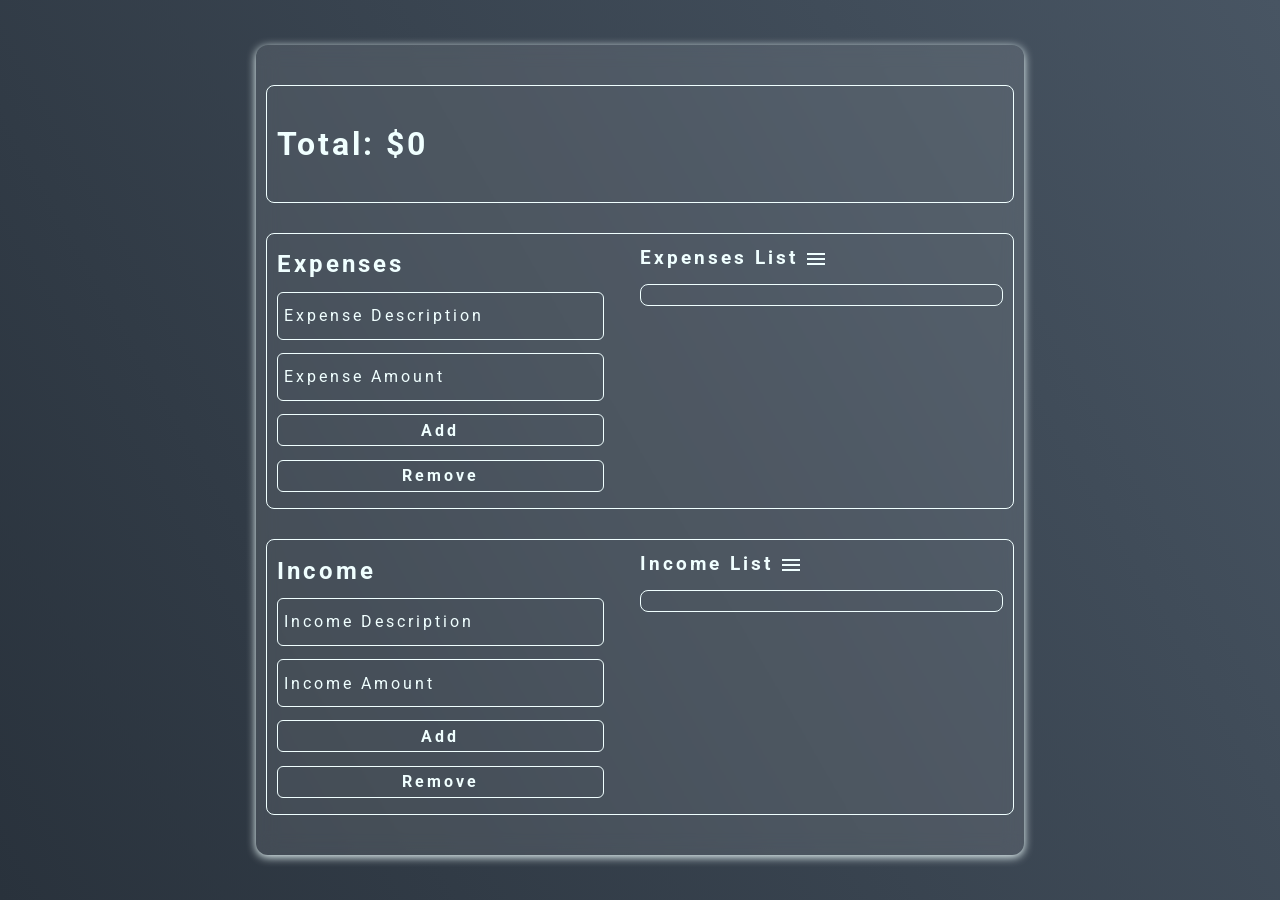
<file: index.html>
<!DOCTYPE html>
<html lang="en">
<head>
    <meta charset="UTF-8">
    <meta name="viewport" content="width=device-width, initial-scale=1.0">
    <title>Expense Tracker</title>
    <meta http-equiv="Content-Security-Policy" content="script-src 'self';" />
    <script type="module" src="./script.js" defer></script>
    <link rel="stylesheet" href="styles.css">
    <link rel="stylesheet" href="https://fonts.googleapis.com/css2?family=Material+Symbols+Outlined:opsz,wght,FILL,GRAD@24,400,0,0" />
</head>
<body>
    <div class="container">
        <div class="border">
            <div class="total-display"><h1 id="total">Total: $0</h1></div>
            <div class="input-area">
                <div class="input-field">
                    <h2>Expenses</h2>
                    <div class="input-title"><input type="text" id="exp-desc" placeholder="Expense Description"></div>
                    <div class="input-amount"><input type="text" id="exp-amt" placeholder="Expense Amount"></div>
                    <div class="btn"><button id="exp-add">Add</button></div>
                    <div class="btn"><button id="exp-rmv">Remove</button></div>
                </div>
                <div class="secondary-display">
                    <div class="secondary-display-header">
                        <h3>Expenses List</h3><button class="hide-show-btn" id="exp-hide-show"><span class="material-symbols-outlined">
                            menu
                            </span>
                        </button>
                    </div>
                    <ul id="exp-list">
                    </ul>
                </div>
            </div>
            <div class="input-area">
                <div class="input-field">
                    <h2>Income</h2>
                    <div class="input-title"><input type="text" id="inc-desc" placeholder="Income Description"></div>
                    <div class="input-amount"><input type="text" id="inc-amt" placeholder="Income Amount"></div>
                    <div class="btn"><button id="inc-add">Add</button></div>
                    <div class="btn"><button id="inc-rmv">Remove</button></div>
                </div>
                <div class="secondary-display">
                    <div class="secondary-display-header">
                        <h3>Income List</h3>
                        <button class="hide-show-btn" id="inc-hide-show"><span class="material-symbols-outlined">
                            menu
                            </span>
                        </button>
                    </div>            
                    <ul id="inc-list">
                    </ul>
                </div>
            </div>
        </div>
    </div>
</body>
</html>
</file>
<file: styles.css>
@import url('https://fonts.googleapis.com/css2?family=Roboto:ital,wght@0,400;0,500;1,700&display=swap');

* {
    box-sizing: border-box;
    font-family: 'Roboto', sans-serif;
    letter-spacing: 3px;
    margin: 0;
    padding: 0;
}

li {
    list-style: none;
    color: azure;
}

input::-webkit-input-placeholder {
    color: azure;
}

.container {
    align-items: center;
    background-image: linear-gradient(60deg, #29323c 0%, #485563 100%);
    display: flex;
    height: 100vh;
    justify-content: center;
    width: 100vw;
}

.border {
    backdrop-filter: blur(10px);
    background: rgba(255, 255, 255, 0.1);
    border-radius: 12px;
    box-shadow: 0 2px 10px azure;
    display: flex;
    flex-direction: column;
    height: 90%;
    justify-content: space-evenly;
    padding: 10px;
    width: 60%;
}

.total-display {
    align-items: center;
    border-radius: 8px;
    border: 1px solid azure;
    display: flex;
    height: 15%;
    padding: 10px;
    width: 100%;
}

.input-area {
    border: 1px solid azure;
    border-radius: 8px;
    display: flex;
    height: 35%;
    padding: 10px;
    width: 100%;
}

.input-field {
    display: flex;
    flex-direction: column;
    height: 100%;
    justify-content: space-around;
    width: 50%;
}

.total-display h1 {
    color: azure;
}

.input-area h2 {
    color: azure;
    font-size: 1.5rem;
}

.input-area input {
    background: none;
    border-radius: 6px;
    border: 1px double azure;
    color: azure;
    font-size: 16px;
    height: 3rem;
    outline: none;
    padding: 6px;
    width: 90%;
}

.btn button {
    background: none;
    border-radius: 6px;
    border: 1px solid azure;
    color: azure;
    cursor: pointer;
    font-size: 16px;
    font-weight: 700;
    height: 2rem;
    transition: .1s ease-in;
    width: 90%;
}

.btn button:hover {
    background: azure;
    color: rgb(69, 70, 168);
}

.secondary-display {
    display: flex;
    flex-direction: column;
    height: 100%;
    width: 50%;
}

.material-symbols-outlined {
    color: azure;
}

.secondary-display ul {
    border-radius: 8px;
    border: 1px solid azure;
    line-height: 2rem;
    max-height: 0;
    overflow: hidden;
    padding: 10px;
    transition: max-height 0.3s ease-out;
}

.secondary-display ul.expanded {
    max-height: 100%;
    overflow: auto;
}

.secondary-display li {
    align-items: center;
    border-radius: 4px;
    border: 1px solid azure;
    display: flex;
    font-size: 14px;
    height: 3rem;
    margin: 10px 0;
    padding: 5px;
}

.secondary-display-header {
    display: flex;
    color: azure;
}

.secondary-display-header h3 {
    margin-top: 3px;
    margin-right: 3px;
}

.hide-show-btn {
    align-items: center;
    background: none;
    border-radius: 15px;
    border: none;
    cursor: pointer;
    display: flex;
    font-size: 12px;
    height: 30px;
    justify-content: center;
    margin-bottom: 10px;
    width: 30px;
}

.selected {
    background-color: #3030b8;
    border: 1px solid #ccc;
}

.error-message {
    background-color: #ff9999;
    color: #990000;
    padding: 20px;
    border: 2px solid #990000;
    border-radius: 8px;
    margin: auto;
    position: fixed;
    top: 50%;
    left: 50%;
    transform: translate(-50%, -50%);
    text-align: center;
    font-weight: bold;
}
</file>
<file: source/styles.css>
@import url('https://fonts.googleapis.com/css2?family=Roboto:ital,wght@0,400;0,500;1,700&display=swap');

* {
    box-sizing: border-box;
    font-family: 'Roboto', sans-serif;
    letter-spacing: 3px;
    margin: 0;
    padding: 0;
}

li {
    list-style: none;
    color: azure;
}

input::-webkit-input-placeholder {
    color: azure;
}

.container {
    align-items: center;
    background-image: linear-gradient(60deg, #29323c 0%, #485563 100%);
    display: flex;
    height: 100vh;
    justify-content: center;
    width: 100vw;
}

.border {
    backdrop-filter: blur(10px);
    background: rgba(255, 255, 255, 0.1);
    border-radius: 12px;
    box-shadow: 0 2px 10px azure;
    display: flex;
    flex-direction: column;
    height: 90%;
    justify-content: space-evenly;
    padding: 10px;
    width: 60%;
}

.total-display {
    align-items: center;
    border-radius: 8px;
    border: 1px solid azure;
    display: flex;
    height: 15%;
    padding: 10px;
    width: 100%;
}

.input-area {
    border: 1px solid azure;
    border-radius: 8px;
    display: flex;
    height: 35%;
    padding: 10px;
    width: 100%;
}

.input-field {
    display: flex;
    flex-direction: column;
    height: 100%;
    justify-content: space-around;
    width: 50%;
}

.total-display h1 {
    color: azure;
}

.input-area h2 {
    color: azure;
    font-size: 1.5rem;
}

.input-area input {
    background: none;
    border-radius: 6px;
    border: 1px double azure;
    color: azure;
    font-size: 16px;
    height: 3rem;
    outline: none;
    padding: 6px;
    width: 90%;
}

.btn button {
    background: none;
    border-radius: 6px;
    border: 1px solid azure;
    color: azure;
    cursor: pointer;
    font-size: 16px;
    font-weight: 700;
    height: 2rem;
    transition: .1s ease-in;
    width: 90%;
}

.btn button:hover {
    background: azure;
    color: rgb(69, 70, 168);
}

.secondary-display {
    display: flex;
    flex-direction: column;
    height: 100%;
    width: 50%;
}

.material-symbols-outlined {
    color: azure;
}

.secondary-display ul {
    border-radius: 8px;
    border: 1px solid azure;
    line-height: 2rem;
    max-height: 0;
    overflow: hidden;
    padding: 10px;
    transition: max-height 0.3s ease-out;
}

.secondary-display ul.expanded {
    max-height: 100%;
    overflow: auto;
}

.secondary-display li {
    align-items: center;
    border-radius: 4px;
    border: 1px solid azure;
    display: flex;
    font-size: 14px;
    height: 3rem;
    margin: 10px 0;
    padding: 5px;
}

.secondary-display-header {
    display: flex;
    color: azure;
}

.secondary-display-header h3 {
    margin-top: 3px;
    margin-right: 3px;
}

.hide-show-btn {
    align-items: center;
    background: none;
    border-radius: 15px;
    border: none;
    cursor: pointer;
    display: flex;
    font-size: 12px;
    height: 30px;
    justify-content: center;
    margin-bottom: 10px;
    width: 30px;
}

.selected {
    background-color: #3030b8;
    border: 1px solid #ccc;
}

.error-message {
    background-color: #ff9999;
    color: #990000;
    padding: 20px;
    border: 2px solid #990000;
    border-radius: 8px;
    margin: auto;
    position: fixed;
    top: 50%;
    left: 50%;
    transform: translate(-50%, -50%);
    text-align: center;
    font-weight: bold;
}
</file>
